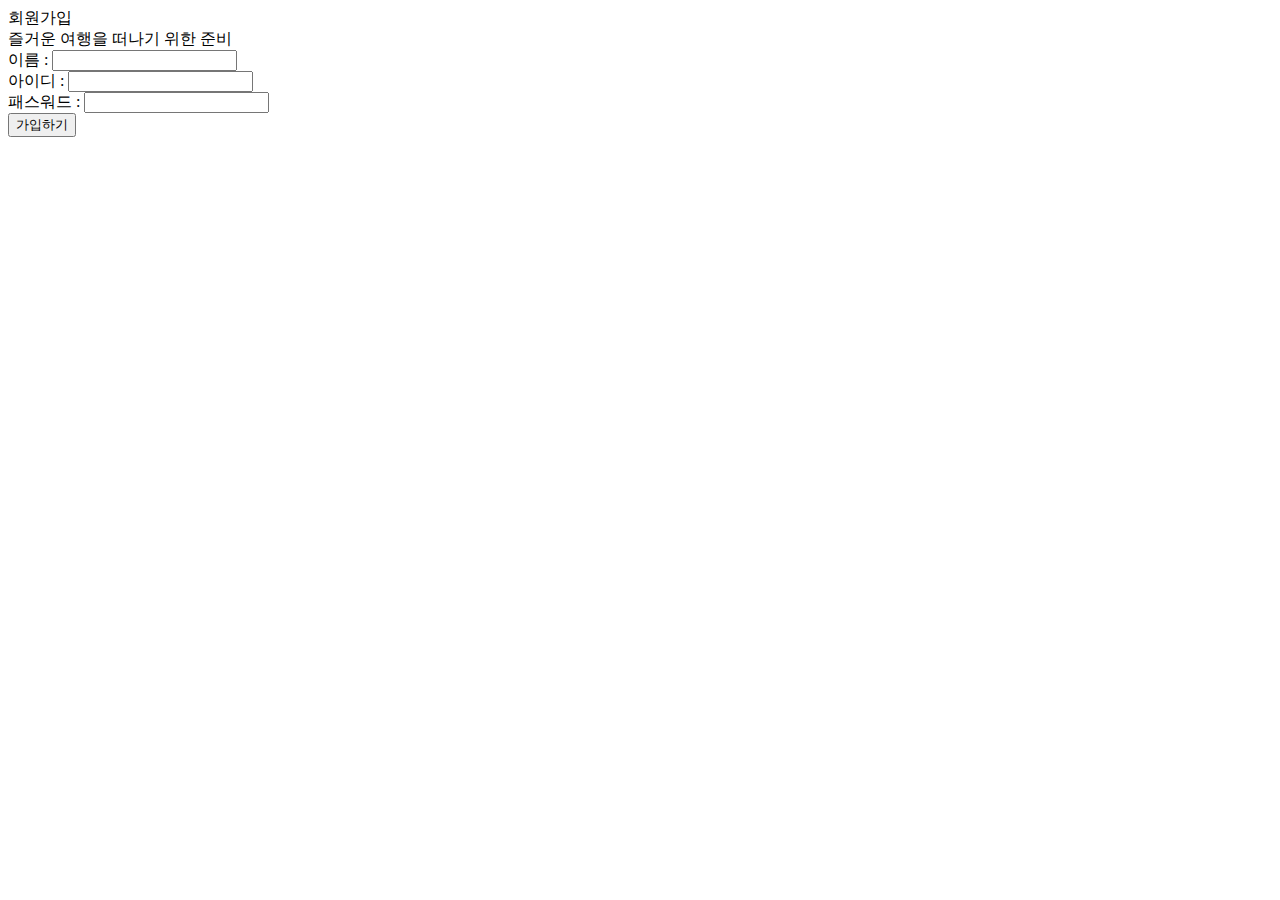
<file: src/main/resources/templates/signUp.html>
<!DOCTYPE html>
<html lang="en">
<head>
    <meta charset="UTF-8">
    <title>80일간의 여행 : 회원가입페이지</title>
</head>
<body>
<div class>
    <form action="/login/signup" method="post">
        <div>
            <div>회원가입</div>
            <div>즐거운 여행을 떠나기 위한 준비</div>
            <div>이름 : <input name="name" type="text"></div>
            <div>아이디 : <input name="id" type="text"></div>
            <div>패스워드 : <input name="password" type="password"></div>
        </div>
        <div>
            <input type="submit" value="가입하기">
        </div>
    </form>
</div>

</body>
</html>
</file>
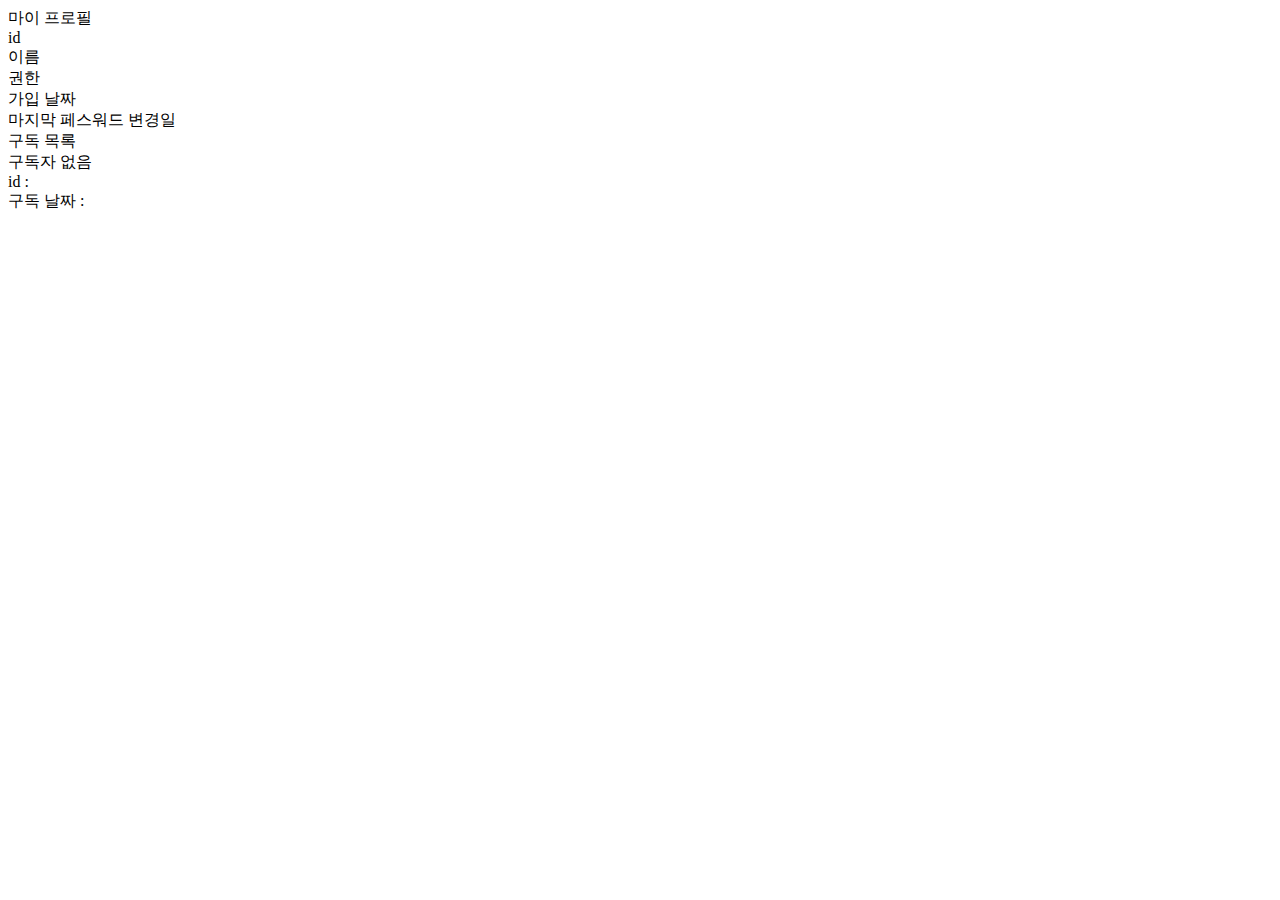
<file: src/main/resources/templates/member/memberDetail.html>
<!DOCTYPE html>
<html lang="ko"
      xmlns:th="https://thymeleaf.org"
      th:replace="~{fragments/layout :: rslt(~{::head},~{::body},'80day`s')}">
<head>

</head>
<body>
<div>
    <div>
        <div>
            마이 프로필
        </div>
        <div class="table">
            <div class="table-row">
                <div class="table-cell">id</div>
                <div class="table-cell" th:text="${userProfile.id}"></div>
            </div>
            <div class="table-row">
                <div class="table-cell">이름</div>
                <div class="table-cell" th:text="${userProfile.name}"></div>
            </div>
            <div class="table-row">
                <div class="table-cell">권한</div>
                <div class="table-cell" th:text="${userProfile.user_mode}"></div>
            </div>
            <div class="table-row">
                <div class="table-cell">가입 날짜</div>
                <div class="table-cell" th:text="${#dates.format(userProfile.join_date,'yyyy-MM-dd')}"></div>
            </div>
            <div class="table-row">
                <div class="table-cell">마지막 페스워드 변경일</div>
                <div class="table-cell" th:text="${userProfile.last_password_date}"></div>
            </div>
        </div>
    </div>

    <div>
        <div>
            구독 목록
        </div>
        <div class="table">
            <div th:if="${not subscriptFlag}">
                구독자 없음
            </div>
            <div th:if="${subscriptFlag}" class="table">
                <div class="table-row" th:each="subscription : ${userProfile.subscriptions}">
                    <div class="table-cell">id : </div>
                    <div class="table-cell" th:text="${subscription.hostMember.id}"></div>
                    <div class="table-cell"> 구독 날짜 : </div>
                    <div class="table-cell" th:text="${subscription.subscription_date}"></div>
                </div>
            </div>
        </div>
    </div>
</div>

</body>
</html>
</file>
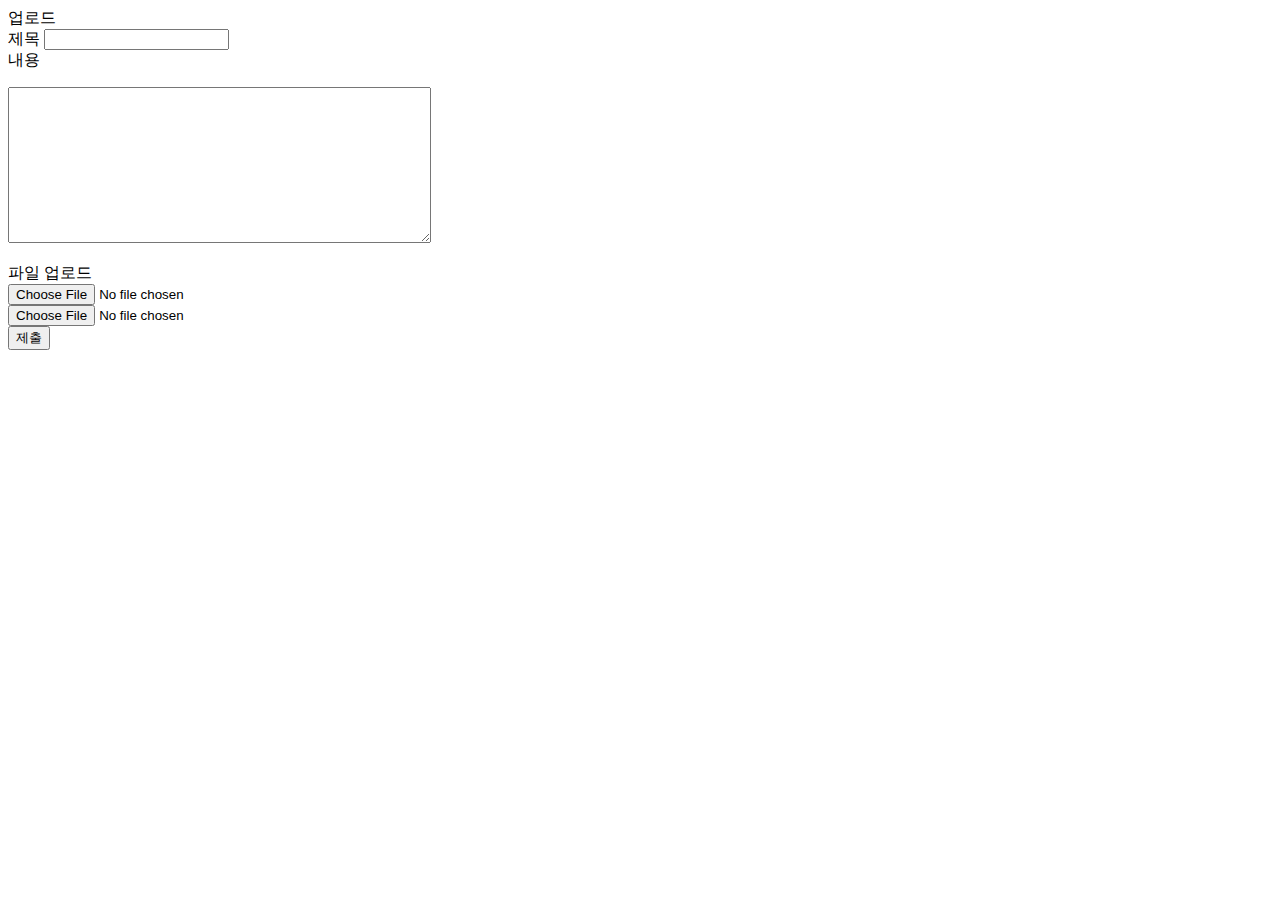
<file: src/main/resources/templates/post/postUpload.html>
<!DOCTYPE html>
<html  lang="ko"
       xmlns:th="https://thymeleaf.org"
       th:replace="~{fragments/layout :: rslt(~{::head},~{::body},'80day`s')}">
<head>

</head>
<body>
<div class>
    <form enctype="multipart/form-data" action="/post/upload" method="post">
        <div class="upload-form">
            <div>업로드</div>
            <div>제목 <input name="title" type="text"></div>
            <div>내용 <p><textarea name="text" cols="50" rows="10"></textarea></p></div>
            <div>
                <label for="files">파일 업로드</label><br>
                <input type="file" id="files" name="files" accept="image/*"><br>
                <input type="file" id="files" name="files"><br>
            </div>
        </div>
        <div>
            <input type="submit" value="제출">
        </div>
    </form>
</div>
</body>
</html>
</file>
